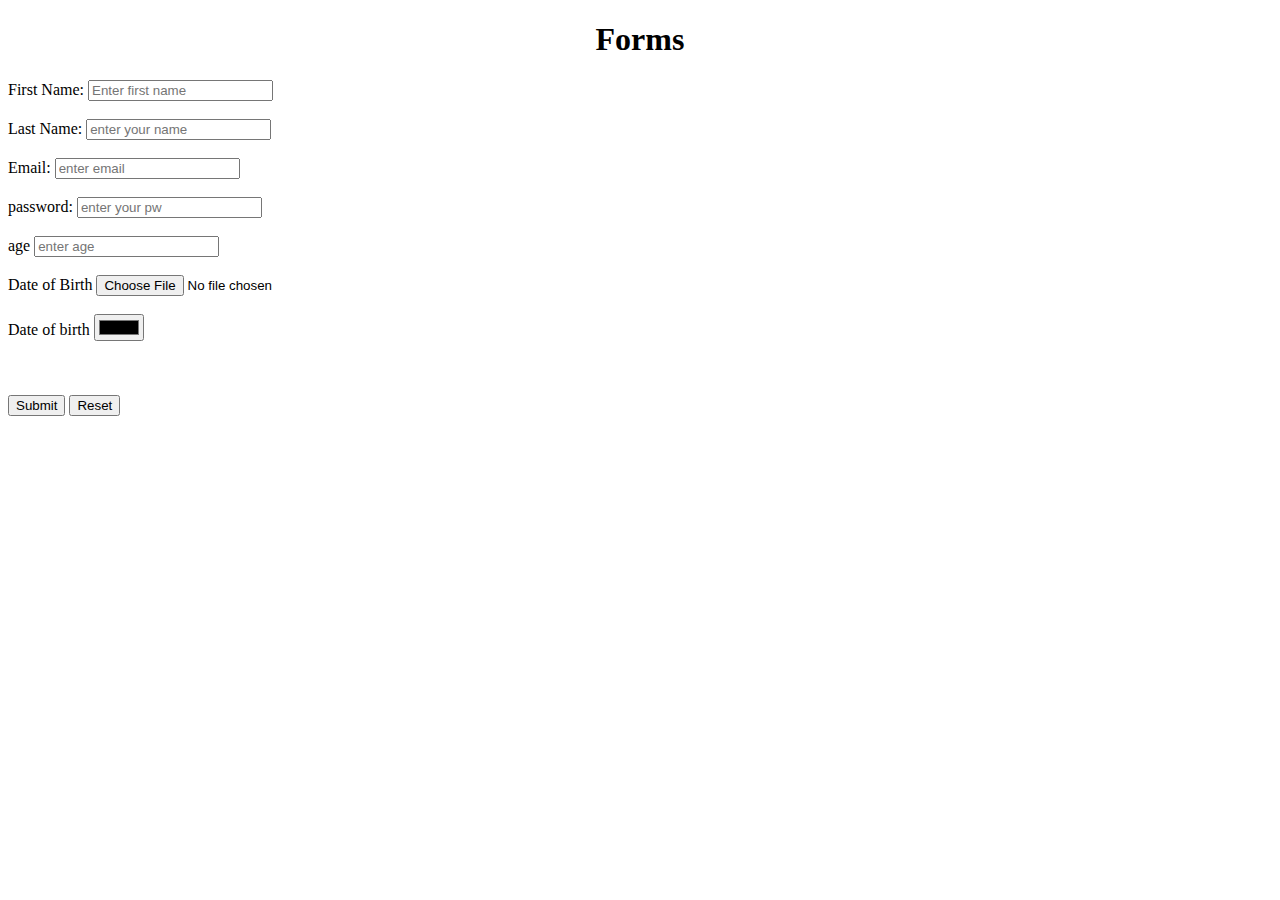
<file: form.html>
<!DOCTYPE html>
<html lang="en">
<head>
    <meta charset="UTF-8">
    <meta name="viewport" content="width=device-width, initial-scale=1.0">
    <title>forms</title>
    <style>
        h1
        {
            text-align: center;
        }
    </style>
</head>
<body>
    <h1>Forms</h1>
    <form action="file.phy" method="get">
        <div>
       <label for="fnam">First Name:</label> 
        <input type="text" id="fnam" placeholder="Enter first name" name="fnam"/><br><br>
    </div>
    <div>
       <label for="lnam">Last Name:</label>
        <input type="text" id="lnam" placeholder="enter your name" name="lnam"/><br><br>
    </div>
    <div>
      <label for="enam"> Email:</label>
       <input type="email" id="enam" placeholder="enter email" name="enam"/><br><br>
    </div>
    <label for="pw">password:</label>
     <input type="password" id="pw" placeholder="enter your pw" name="pswd"/><br><br>
<div>
       <label for="age">age</label>
       <input type="number" id="age" placeholder="enter age" name="age">
    </div><br>
    <label for="dob">Date of Birth</label>
    <input type="file" id="dob" name="dob">
    <br><br>
    <label for="clr">Date of birth</label>
    <input type="color" id="clr" name="color">
    <br><br>


       <br><br>
       <input type="submit">
       <input type="Reset">
       
    </form>
    
</body>
</html>
</file>
